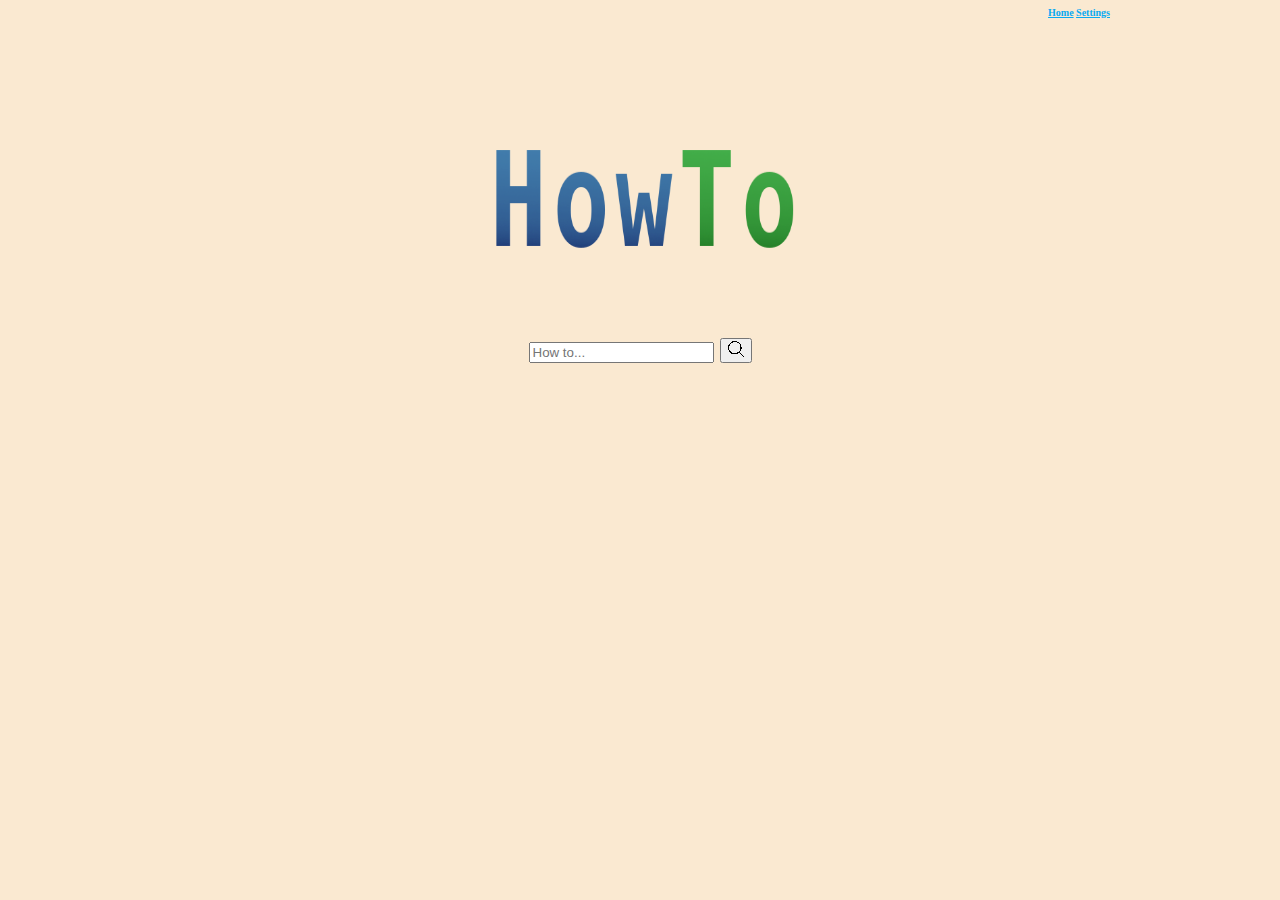
<file: index.html>
<!DOCTYPE html>
<html><head><style>
    h1 {text-align:right;}
    h2 {text-align:center;}
    h3 {text-align:center;}
    h4 {text-align:center;}
    h5 {text-align:center;}
</style>
	  <link rel="stylesheet" href="howto/style.css">
<title>HowTo - Stay informed!</title>
</head>
<!--   navbar begin  -->
 <div class="topnav">
    <h1><a href="index.html">Home</a>
	<a href="index.html">Settings</a></h1>
  </div>
<!-- navbar end -->

<br><br><br><br><br><br>


<body>
	<img src="images/howto.png" class="misc">
	<br><br><br>
<h2>
	<div id="SearchBar" class="container">
		<input type="search" value="" placeholder="How to..." spellcheck="false" id="search" onchange="openPage()">
		<button type="submit"><img src="images/sr.png"></button>
	<script> src="./howto/search.js" type="module" </script>
</div></h2>
  <br>
  

</body>
</html>
</file>
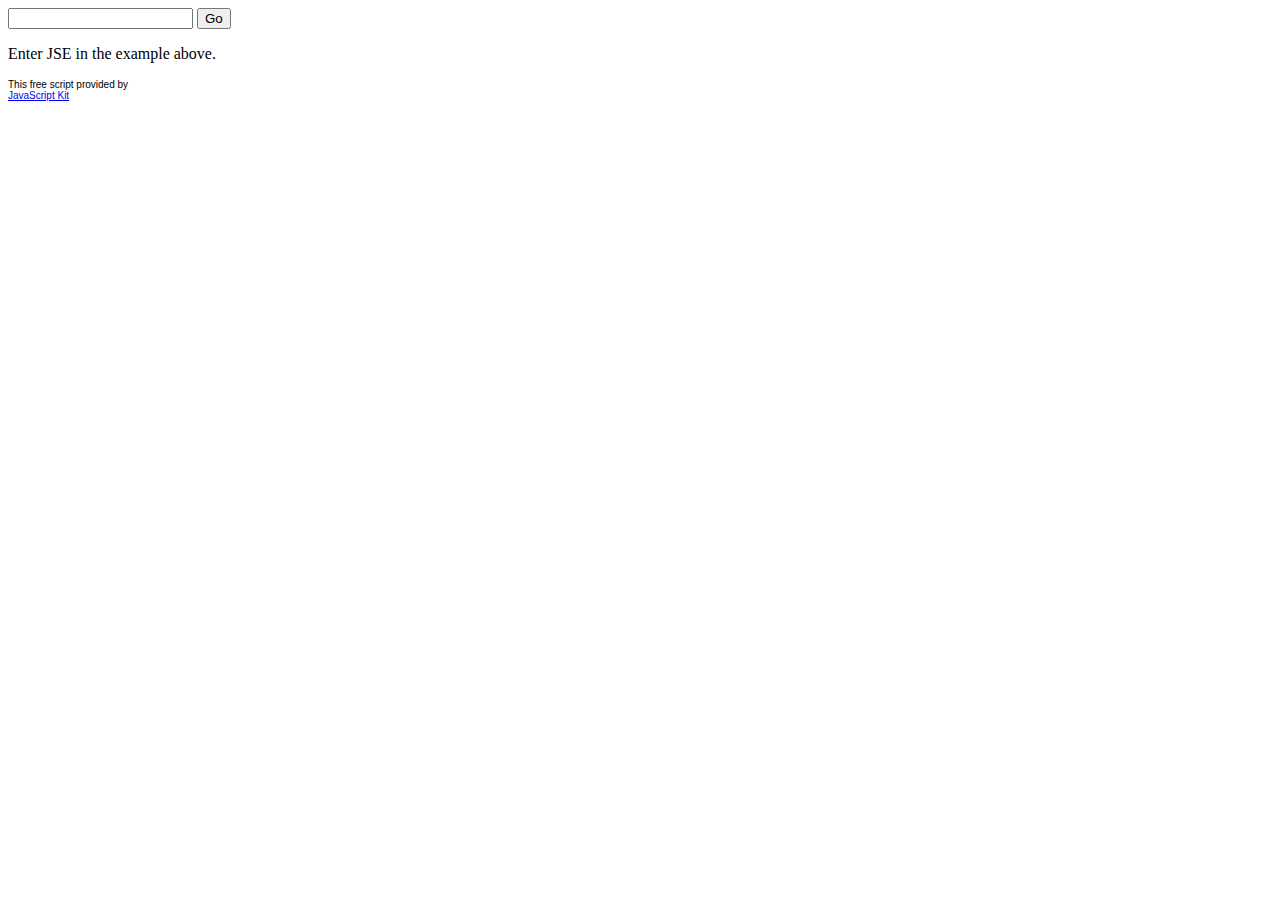
<file: form.html>
<!DOCTYPE HTML PUBLIC "-//IETF//DTD HTML//EN">

<html>
<head>
<title>JSE</title>

<script src="howto_form.js" language="JavaScript1.3" type="text/javascript" >
</script>

</head>
<body>


<!-- Find -->

<form name="howto_Form" onsubmit="search_form(howto_Form);return false">
<input type="text" name="d">
<input type="button" value="Go" onclick="search_form(howto_Form)">
</form>

Enter JSE in the example above.
<p><font face="arial" size="-2">This free script provided by<br><a href="http://www.javascriptkit.com">JavaScript
Kit</a></font></p>


</body>
</html>
</file>
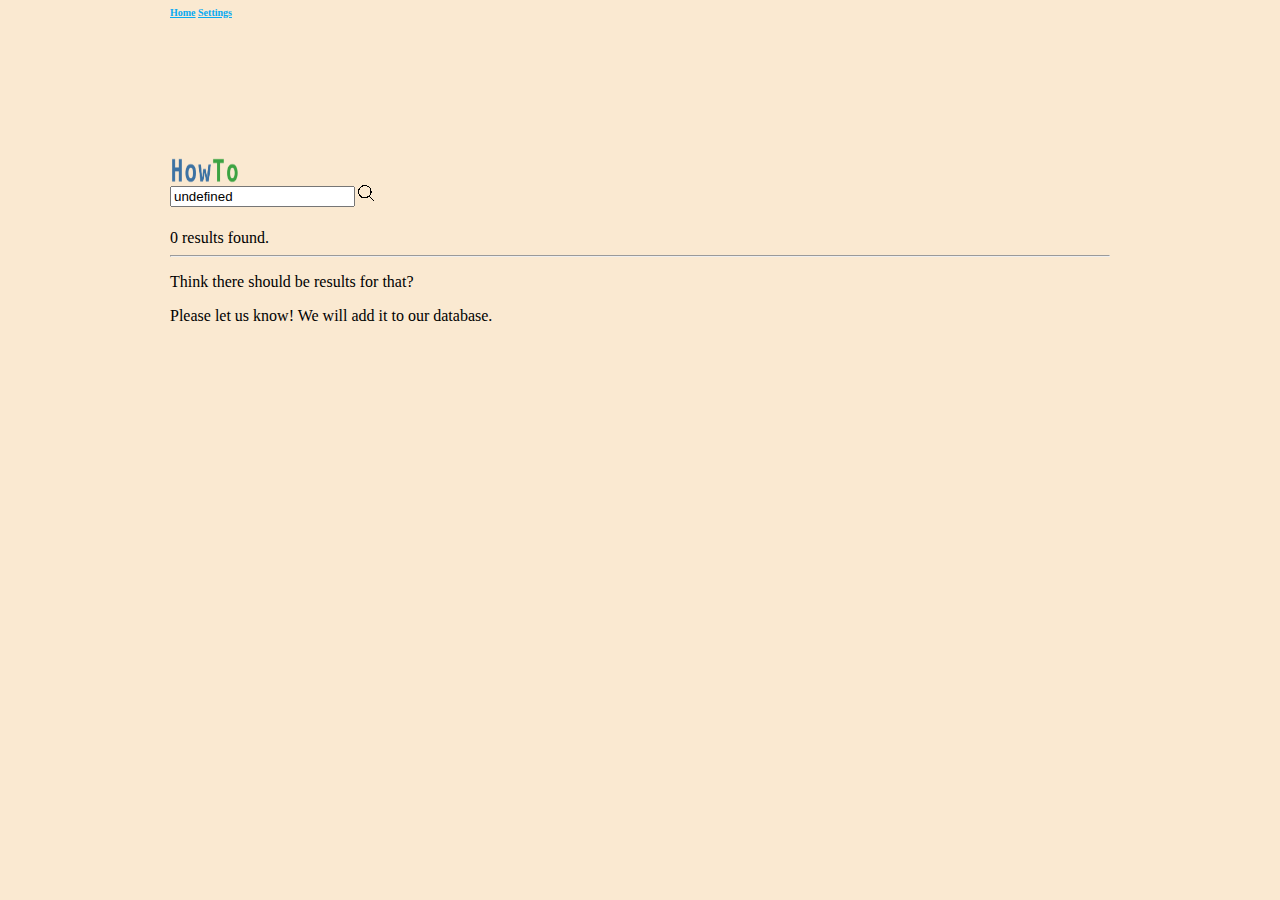
<file: results.html>
<!DOCTYPE html>
<html><head>
	  <link rel="stylesheet" href="howto/style.css">

 <title>HowTo - Stay informed!</title>
	<script src="howto_form.js" language="JavaScript1.3" type="text/javascript"></script>
	<script src="howto_sites.js" language="JavaScript1.3" type="text/javascript"></script>
	<script src="howto_search.js" language="JavaScript1.3" type="text/javascript"></script>

<!--   navbar begin  -->
 <div class="topnav">
    <h1><a href="index.html">Home</a>
	<a href="index.html">Settings</a></h1>
  </div>
<!-- navbar end -->

<br><br><br><br><br><br>

</head>

<!-- searchbar -->

<body>
  <h5><div class="container">
	<form name="howto_Form" onsubmit="search_form(howto_Form);return false">
		<img src="images/howtomini.png" class="titlemini"><input type="text" name="d" placeholder="How to...">
		<input type="image" src="images/sr.png" onclick="search_form(howto_Form)">
	</form>
</h5>

<script language="JavaScript1.3" type="text/javascript">return_query()</script>


<!-- Where the results will be -->

<script language="JavaScript1.3" type="text/javascript">resultsnumber()</script> results found.
<hr>
<p>
<script language="JavaScript1.3" type="text/javascript">
searchoutput()
</script>
<p>&nbsp;

	<div class="showform" id="showform" hidden>
		<pHello</p>
	</div>

</body>
</html>
</file>
<file: howto/style.css>
/* CSS is how you can add style to your website, such as colors, fonts, and positioning of your
   HTML content. To learn how to do something, just try searching Google for questions like
   "how to change link color." */

#footer {
  position:fixed;
  width: 100%; height: 100px;
}

h1 {
  font-size: 10px;
}

h3 {
  font-size: 20px;
}

.MenuBar {
  background-color: #333;
  overflow: hidden;
}

.row {
  display: flex;
}

.column {
  flex: 33.33%;
  padding: 5px;
}

.misc {
	width: 540px;
    height: 130px;
	margin-left: auto;
	margin-right: auto;
	display: block;
}

.titlemini {
	width: 70px;
    height: 30px;
	display: block;
}

.howtobar{
	width: 540px;
    height: 140px;
	margin-left: auto;
	margin-right: auto;
}

html {
	background-position: top center; }
body {
  margin-left: 35px;
  margin-right: 35px; 
  max-width: 940px;
  margin: auto;
  font-family: Tahoma;
  background-color: #fae9d1;
}
a  {color:#09aaf2;}
a:hover{color:#6f4fdd}

blockquote {
color: #6EFF52;
}
/* Popup container */
.popup {
  position: relative;
  display: inline-block;
  cursor: pointer;
}

/* The actual popup (appears on top) */
.popup .popuptext {
  visibility: hidden;
  width: 160px;
  background-color: #555;
  color: #fff;
  text-align: center;
  border-radius: 6px;
  padding: 8px 0;
  position: absolute;
  z-index: 1;
  bottom: 125%;
  left: 50%;
  margin-left: -80px;
}

/* Popup arrow */
.popup .popuptext::after {
  content: "";
  position: absolute;
  top: 100%;
  left: 50%;
  margin-left: -5px;
  border-width: 5px;
  border-style: solid;
  border-color: #555 transparent transparent transparent;
}

/* Toggle this class when clicking on the popup container (hide and show the popup) */
.popup .show {
  visibility: visible;
  -webkit-animation: fadeIn 1s;
  animation: fadeIn 1s
}
</file>
